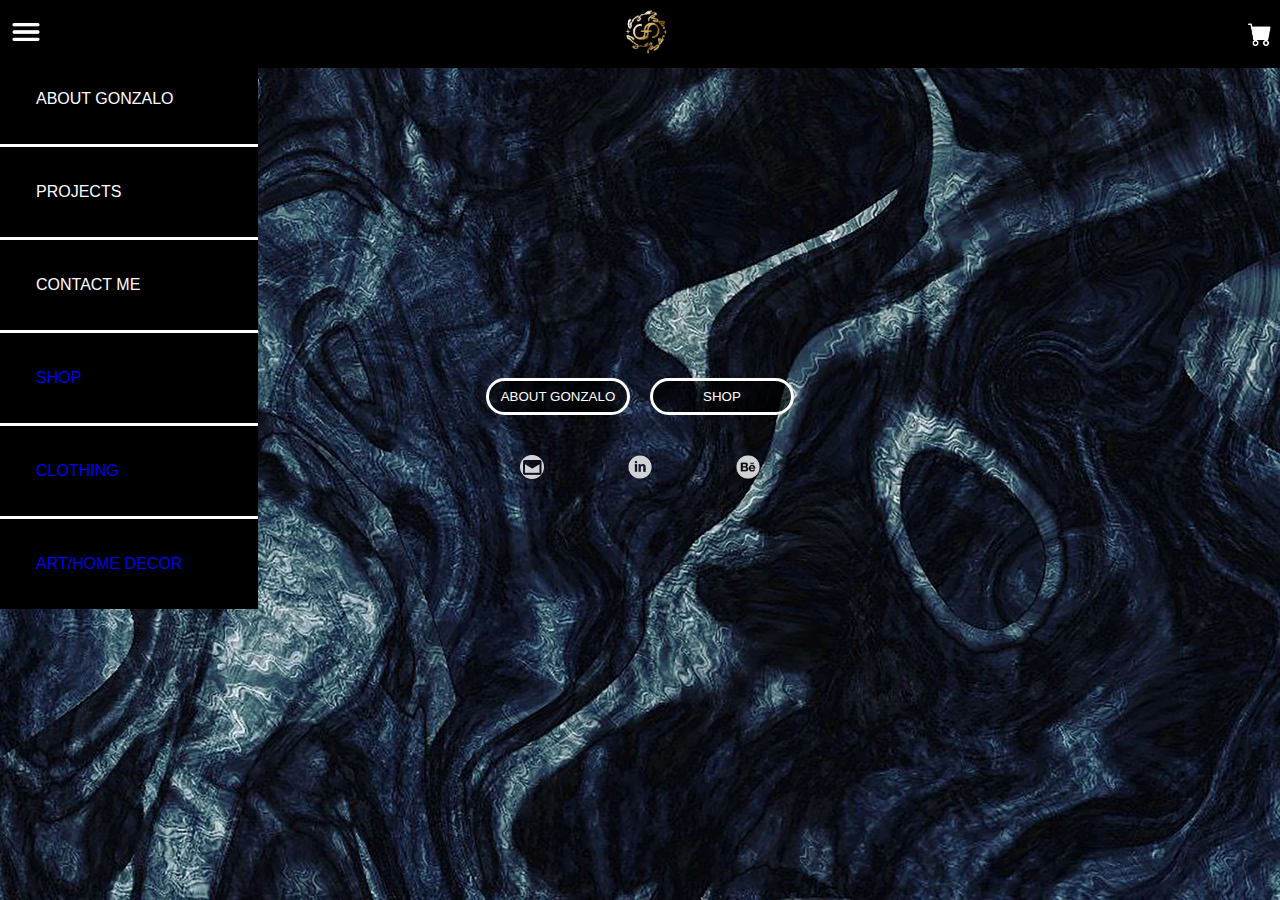
<file: index.html>
<!DOCTYPE html>
<html>

<head>
  <meta charset="utf-8">
  <meta name="viewport" content="width=device-width">
  <link href="style.css" rel="stylesheet" type="text/css" />
  <title>My Shop</title>
</head>

<body>
<nav>
    <div class="sidebar">
      <img class="menu" src="./menu.png" alt="hamburguer ">
      <ul class="links">
        <li>ABOUT GONZALO</li>
        <li>PROJECTS</li>
        <li>CONTACT ME</li>
        <li><a href="categories.html">SHOP</a></li>
        <li><a href="clothing.html">CLOTHING</a></li>
        <li> <a href="decor.html">ART/HOME DECOR</a> </li>
      </ul>
    </div>
    <div class="logo">
      <a href="index.html">
        <img class="logo" src="./logo.png"  alt="logo">
      </a>
    </div>
    <img class="cart" src="./cart.png" alt="cart">
  </nav>
  <div class="actions">
    <a href="/about-gonzalo">
      <button>ABOUT GONZALO</button>
    </a>
    <button><a href="categories.html">SHOP</a></button>
  </div>
  <div class="social-media">
    <a href="mailto:gonzalo.a.houghton@gmail.com">
      <img src="./email.png" alt="email logo">
      </a>
     <a target="_blank" href="https://www.linkedin.com/in/gonzalo-houghton-629565232/">
      <img src="./linkedin.png" alt="linkedin logo" >
        </a>
        <a target="_blank" href="https://www.behance.net/gonzalohoughton?tracking_source=search_users%7CGonzalo%20H&">
      <img src="./behance.png" alt="behance logo">
           </a>
  </div>
</body>

</html>
</file>
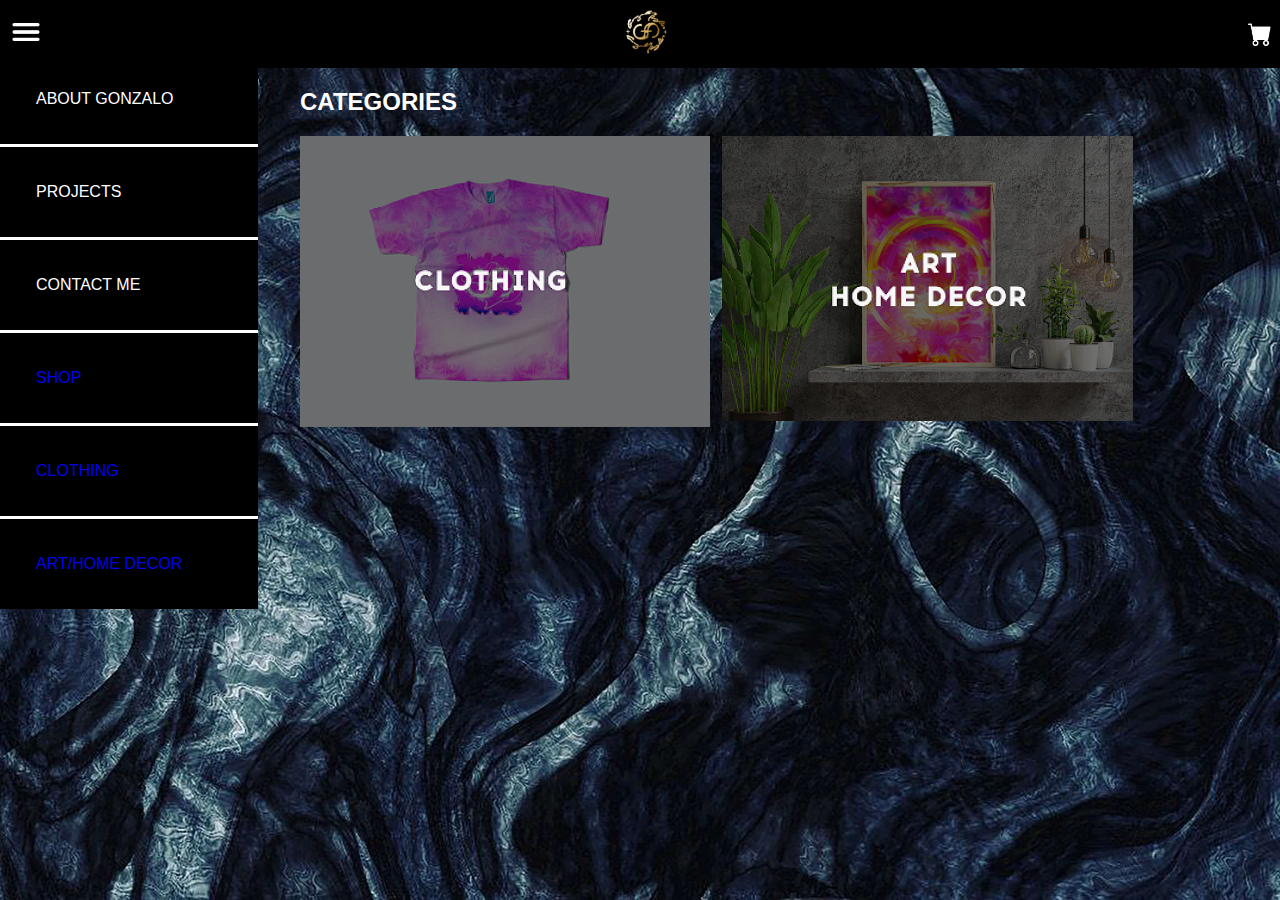
<file: categories.html>
<!DOCTYPE html>
<html>

<head>
  <meta charset="utf-8">
  <meta name="viewport" content="width=device-width">
  <title>replit</title>
  <link href="style.css" rel="stylesheet" type="text/css" />
</head>

<body>
<nav>
    <div class="sidebar">
      <img class="menu" src="./menu.png" alt="hamburguer ">
      <ul class="links">
        <li>ABOUT GONZALO</li>
        <li>PROJECTS</li>
        <li>CONTACT ME</li>
        <li><a href="categories.html">SHOP</a></li>
        <li><a href="clothing.html">CLOTHING</a></li>
        <li> <a href="decor.html">ART/HOME DECOR</a> </li>
      </ul>
    </div>
    <div class="logo">
      <a href="index.html">
        <img class="logo" src="./logo.png"  alt="logo">
      </a>
    </div>
    <img class="cart" src="./cart.png" alt="cart">
  </nav>

  <section class="categories">
     <h2>CATEGORIES</h2>
  <div class="options">
      <a href="clothing.html">
        <img src="clothing.png" alt="clothing category">
      </a>
      <a href="decor.html">
        <img src="decor.png" alt="decor category">
      </a>
  </div>
  </section>
 
</body>

</html>
</file>
<file: style.css>
html, body {
  height: 100%;
  width: 100%;
  margin: 0;
  font-family: Arial, Helvetica, sans-serif;
}

nav {
  display: flex;
  align-items: center;
  padding: 8px;
  background: black;
}

.menu {
  width: 36px;
  height: 36px;
  cursor:pointer;
}

.links {
  position: fixed;
  top: 20;
  left:0;
  background: white;
  display:flex;
  flex-direction: column;
  justify-content: space-between;
  list-style: none;
  margin: 0;
  padding: 0;
  height: 555px;
}

.links li {
  background: black;
  color: white;
  padding: 36px;
  width: 186px;
}

.links li a {
  text-decoration: none;
}

.cart {
   width: 24px;
  height: 24px;
  cursor: pointer;
}
 
body {
  background-image: url("./Dg.JPG");
  background-repeat: no-repeat;
  background-size: cover;
   background-blend-mode: darken;
}

button {
  border: 3px solid white;
  color: white;
  background: #000000a3;
  border-radius: 24px;
  padding: 8px;
  width: 144px;
  cursor:pointer;
}

button a {
  text-decoration: none;
  color: white;
}

.logo {
  margin: 0 auto 0 auto;
  width: 72px;
}

.actions {
  margin-top:300px;
  display: flex;
  margin: 300px auto 0;
  justify-content:center;
}

.actions button {
  margin: 10px;
}

.social-media  {
  display: flex;
  width: 240px;
  margin: 30px auto;
  justify-content: space-between;
}

.social-media img {
  width: 24px;
}

.clothing, .decor {
  padding-left: 132px;
  width: 1200px;
  margin: 30px auto;
  display: grid;
  grid-template-rows: 360px 360px;
  grid-template-columns: 300px 300px 300px;
  grid-gap: 30px;
}


.clothing-item img, .decor-item img {
  width: 200px;
}

.clothing-item button, .decor-item button {
  color: black;
  background: #fff;
}

.clothing-item .details, .decor-item .details {
  color: white;
  display: flex;
  width: 200px;
  justify-content: space-between;
}

.categories h2 {
  color: white;
}

.categories .options {
  display: flex;
}

.categories img {
  margin-right: 12px;
}

.categories, .decor, .clothing {
  padding-left: 300px;
}
</file>
